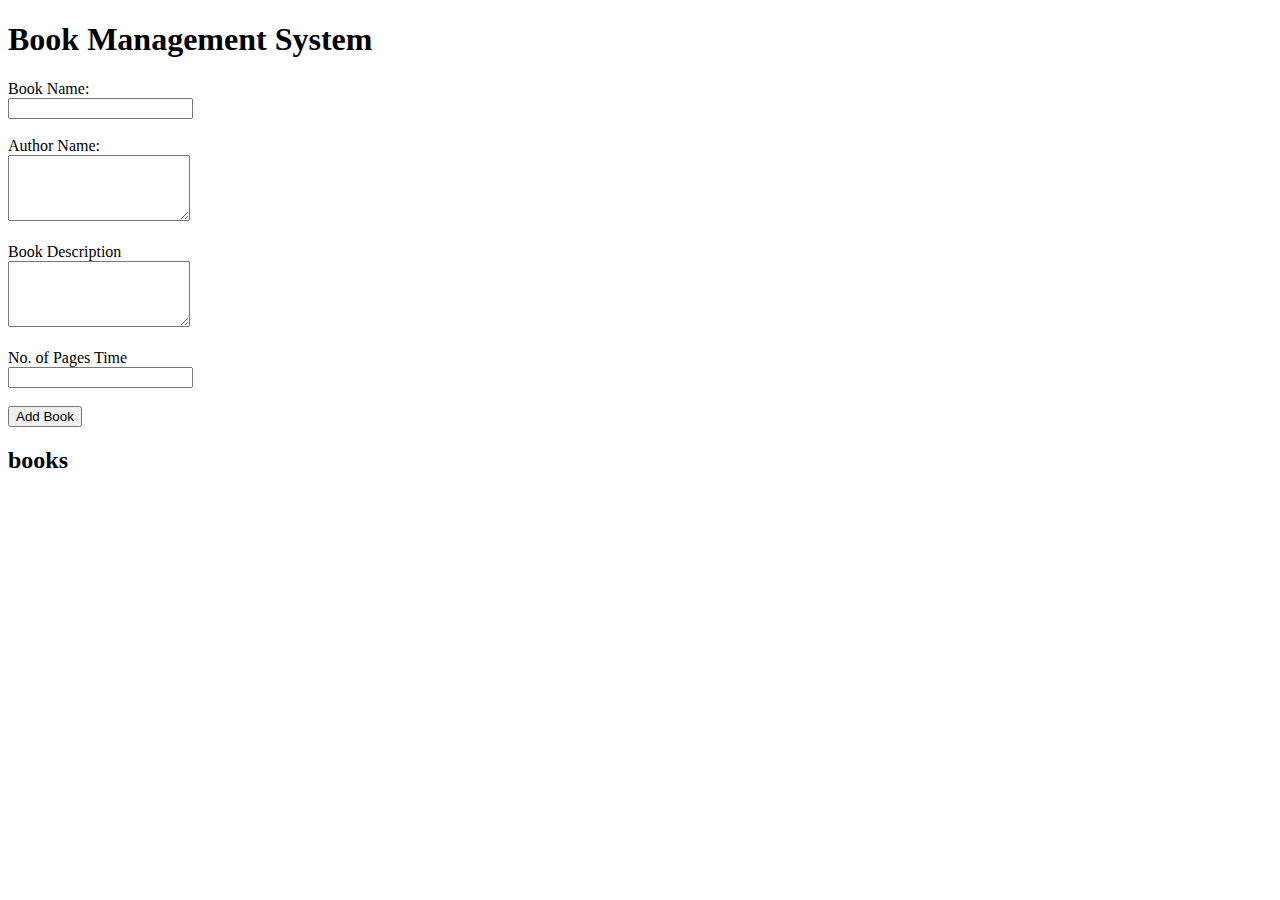
<file: bookSystem/book_system.html>
<!DOCTYPE html>
<html lang="en">
<head>
    <meta charset="UTF-8">
    <title>Book Management System</title>
</head>
<body>
    <h1>Book Management System</h1>
    <label for="bookName">Book Name:</label><br>
    <input type="text" id="bookName"><br><br>
    <label for="authorName">Author Name:</label><br>
    <textarea id="authorName" rows="4"></textarea><br><br>
    <label for="bookDescription">Book Description</label><br>
    <textarea id="bookDescription" rows="4"></textarea><br><br>
    <label for="pagesNumber">No. of Pages Time</label><br>
    <input type="number" id="pagesNumber"><br><br>
    <button onclick="addBook()">Add Book</button>

    <h2>books</h2>
    <div id="books">
        <!-- books will be displayed here -->
    </div>
    <script src="./book_system.js"></script>
</body>
</html>
</file>
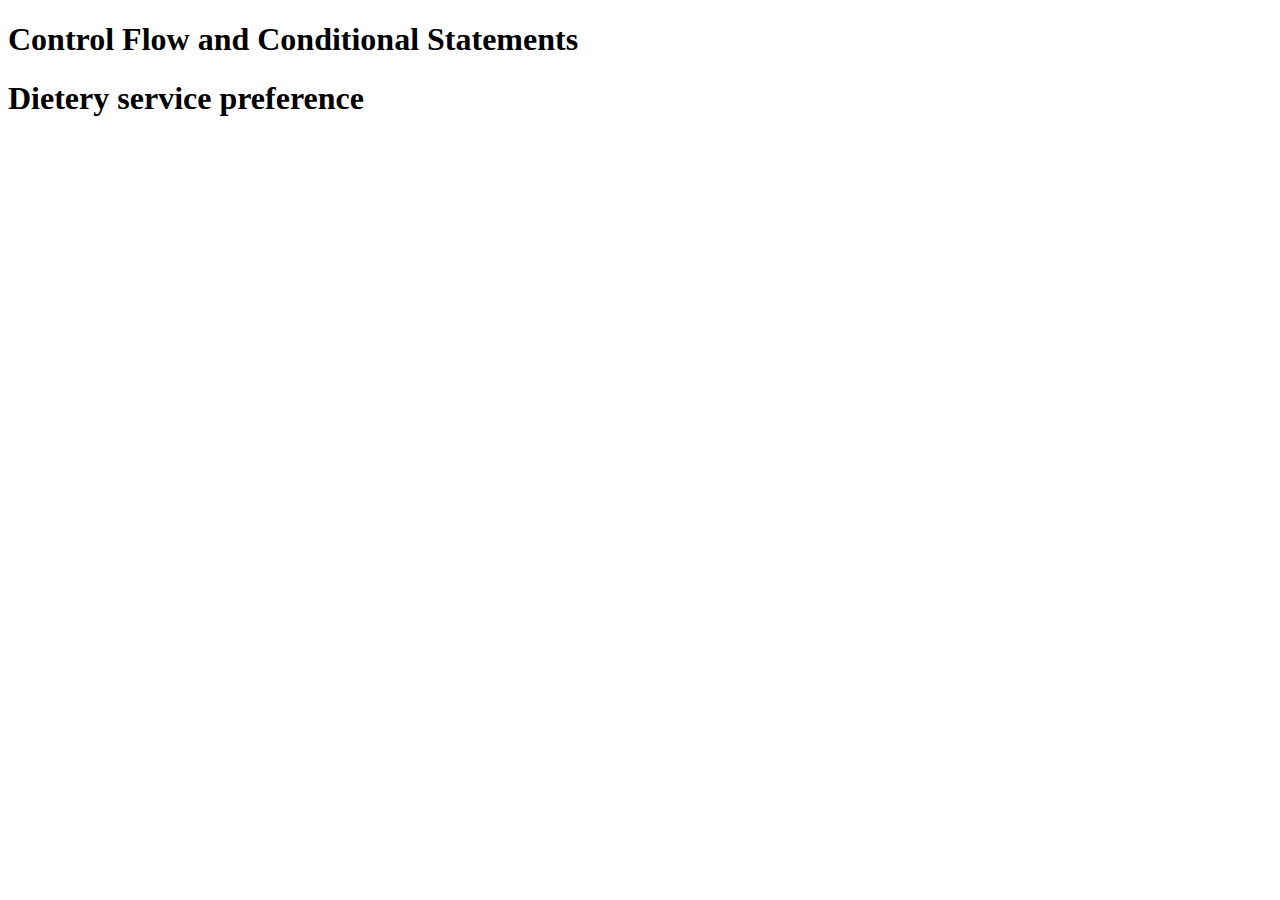
<file: controlFlow/control_flow.html>
<!DOCTYPE html>
<html lang="en">
<head>
    <meta charset="UTF-8">
    <meta name="viewport" content="width=device-width, initial-scale=1.0">
    <title>Control Flow</title>
</head>
<body>
        <h1>Control Flow and Conditional Statements</h1>
    <script src="./control_flow.js"></script>

    <h1>Dietery service preference</h1>
    <script src="./diet.js"></script>
</body>
</html>
</file>
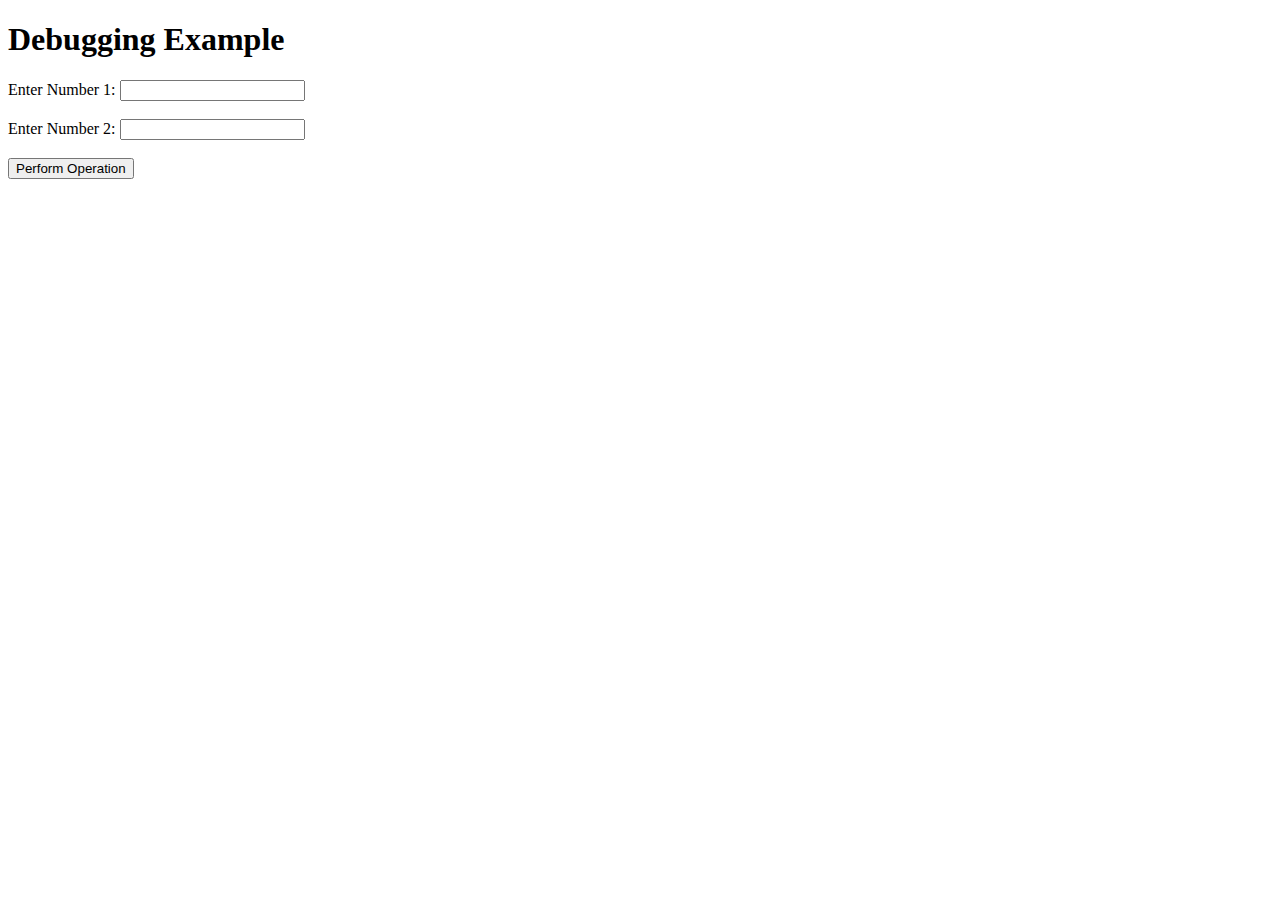
<file: DebugCode/debug_code.html>
<!DOCTYPE html>
<html lang="en">

<head>
    <meta charset="UTF-8">
    <title>Debugging Example</title>
    <script src="./debug_code.js"></script>
</head>

<body>
    <h1>Debugging Example</h1>
    <label for="input1">Enter Number 1:</label>
    <input type="number" id="input1"><br><br>
    <label for="input2">Enter Number 2:</label>
    <input type="number" id="input2"><br><br>
    <button onclick="performOperation()">Perform Operation</button>
    <p id="result"></p>
</body>

</html>
</file>
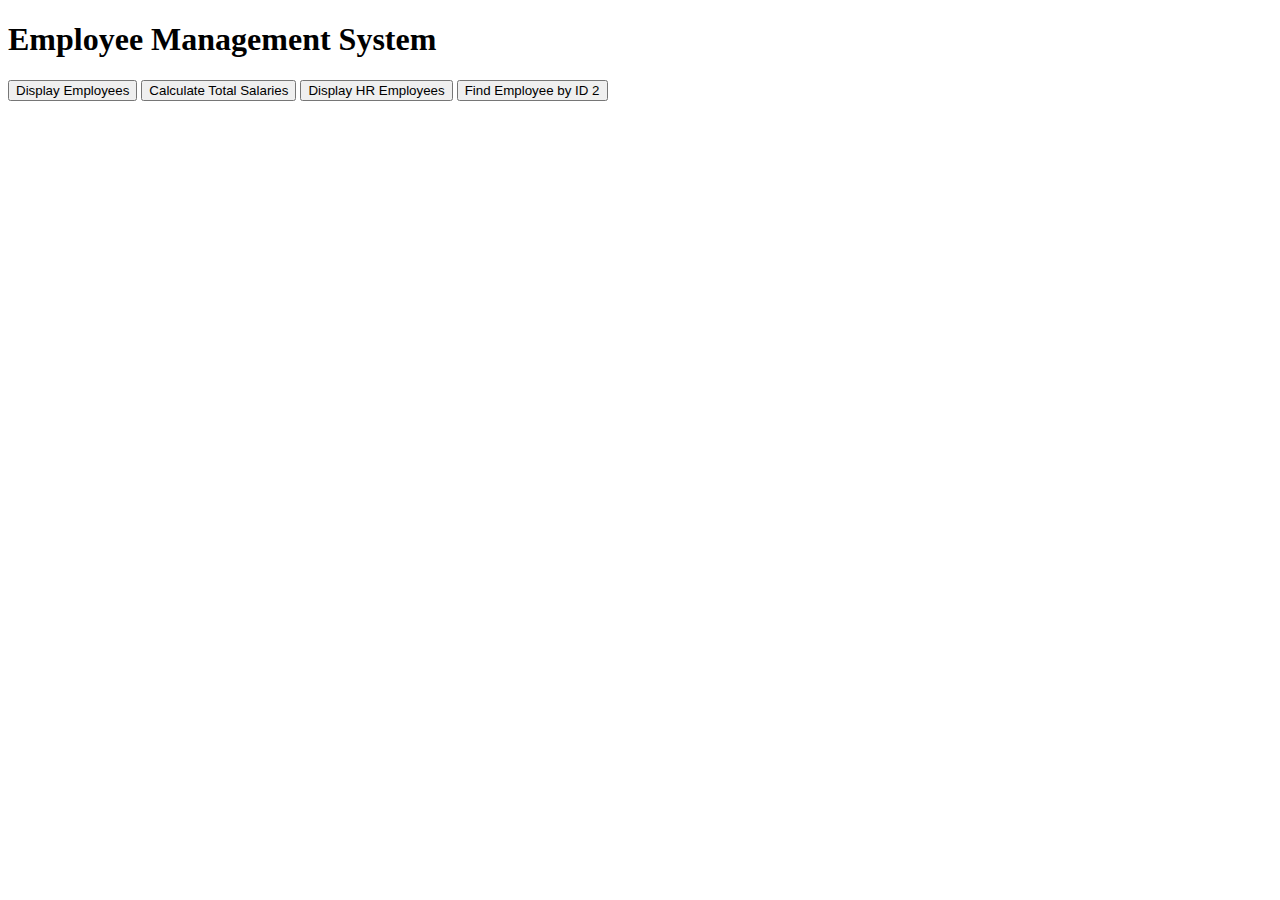
<file: employeeDetails/employee_details.html>
<!DOCTYPE html>
<html>
<head>
  <title>Employee Management System</title>
</head>
<body>
   <h1>Employee Management System</h1>

  <div>
    <button onclick="displayEmployees()">Display Employees</button>
    <button onclick="calculateTotalSalaries()">Calculate Total Salaries</button>
    <button onclick="displayHREmployees()">Display HR Employees</button>
    <button onclick="findEmployeeById(2)">Find Employee by ID 2</button>
  </div>

 <div id="employeesDetails"></div>
<script src="./employee_details.js"></script>
</body>
</html>
</file>
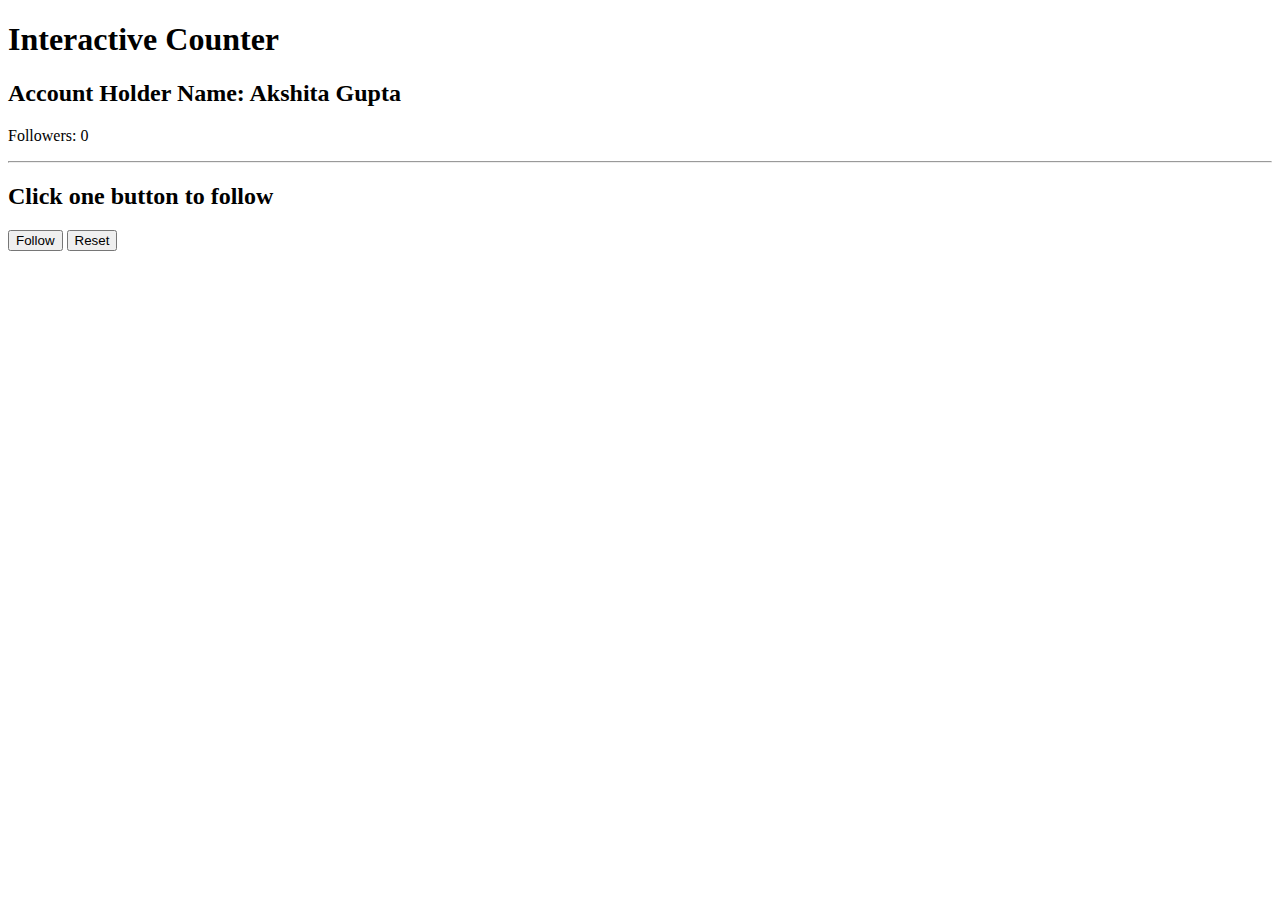
<file: followersCount/followers_count.html>
<!DOCTYPE html>
<html>
<head>
  <title>Interactive Counter</title>
</head>
<body>
  <h1>Interactive Counter</h1>
  <h2>Account Holder Name: Akshita Gupta</h2>
  <p>Followers: <span id="countDisplay">0</span></p>
  <hr>
  <h2>Click one button to follow</h2>
  <button onclick="increaseCount()">Follow</button>
  <button onclick="resetCount()">Reset</button>
  <script src="./followers_count.js"></script>
</body>
</html>
</file>
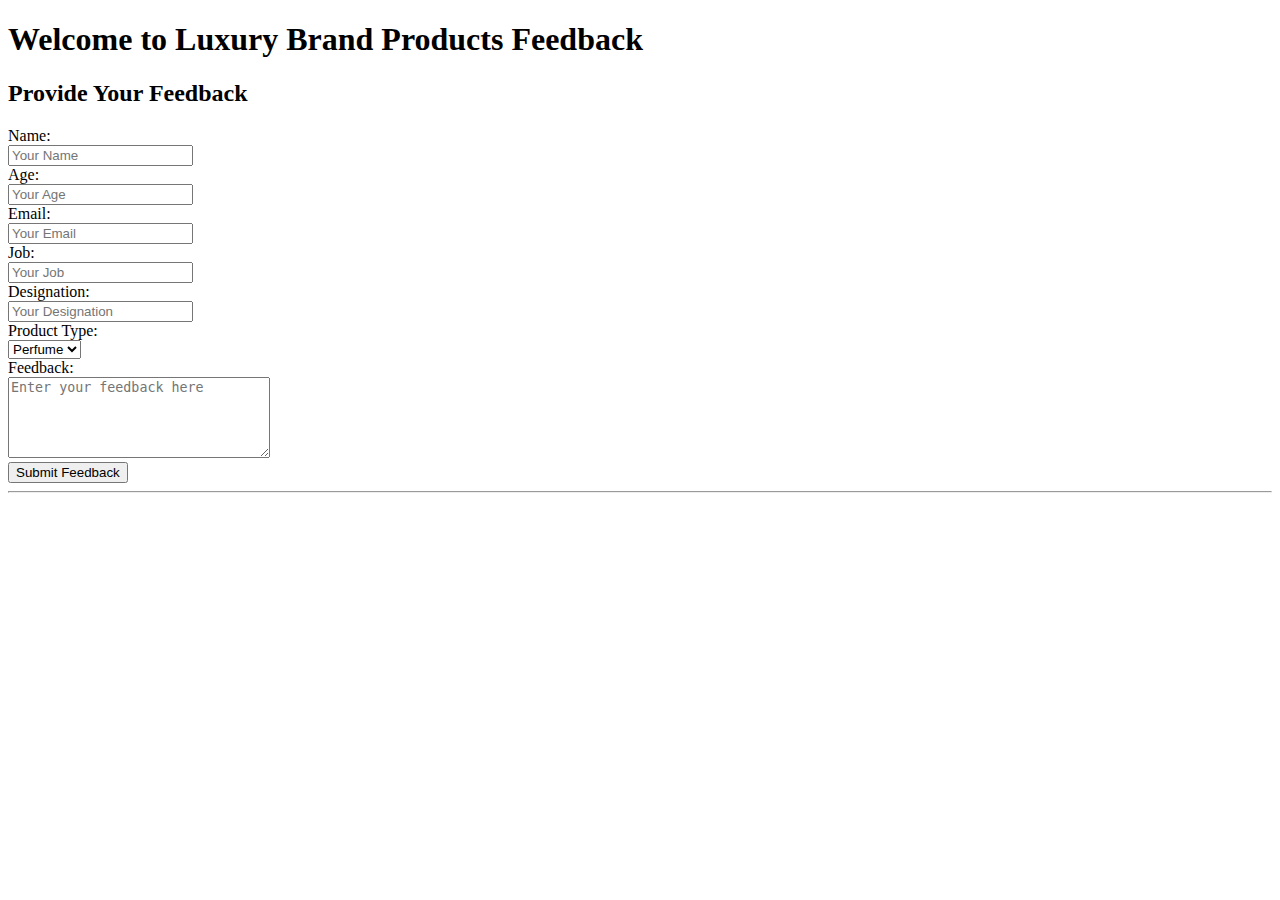
<file: productSurvey/produc_survey.html>
<!DOCTYPE html>
<html>
<head>
  <title>Luxury Brand Feedback</title>
</head>
<body>
  <h1>Welcome to Luxury Brand Products Feedback</h1>
  <h2>Provide Your Feedback</h2>
  <label for="name">Name:</label><br>
  <input type="text" id="name" placeholder="Your Name" required><br>
  <label for="age">Age:</label><br>
  <input type="number" id="age" placeholder="Your Age" required><br>
  <label for="email">Email:</label><br>
  <input type="email" id="email" placeholder="Your Email" required><br>
  <label for="job">Job:</label><br>
  <input type="text" id="job" placeholder="Your Job" required><br>
  <label for="designation">Designation:</label><br>
  <input type="text" id="designation" placeholder="Your Designation" required><br>
  <label for="productType">Product Type:</label><br>
  <select id="productType" required>
    <option value="perfume">Perfume</option>
    <option value="cream">Cream</option>
    <option value="oils">Oils</option>
  </select><br>
  <label for="feedbackText">Feedback:</label><br>
  <textarea id="feedbackText" rows="5" cols="30" placeholder="Enter your feedback here" required></textarea><br>
<button id="submitBtn">Submit Feedback</button>
<hr>
<div id="userInfo" style="display: none;">
  <h2>User Information:</h2>
  <p>Name: <span id="userName"></span></p>
  <p>Age: <span id="userAge"></span></p>
  <p>Email: <span id="userEmail"></span></p>
  <p>Job: <span id="userJob"></span></p>
  <p>Designation: <span id="userDesignation"></span></p>
  <p>Feedback for  <span id="userProductChoice"></span>: <span id="userFeedback"></span></p>
</div>
<script src="./product_survey.js"></script>
</body>
</html>
</file>
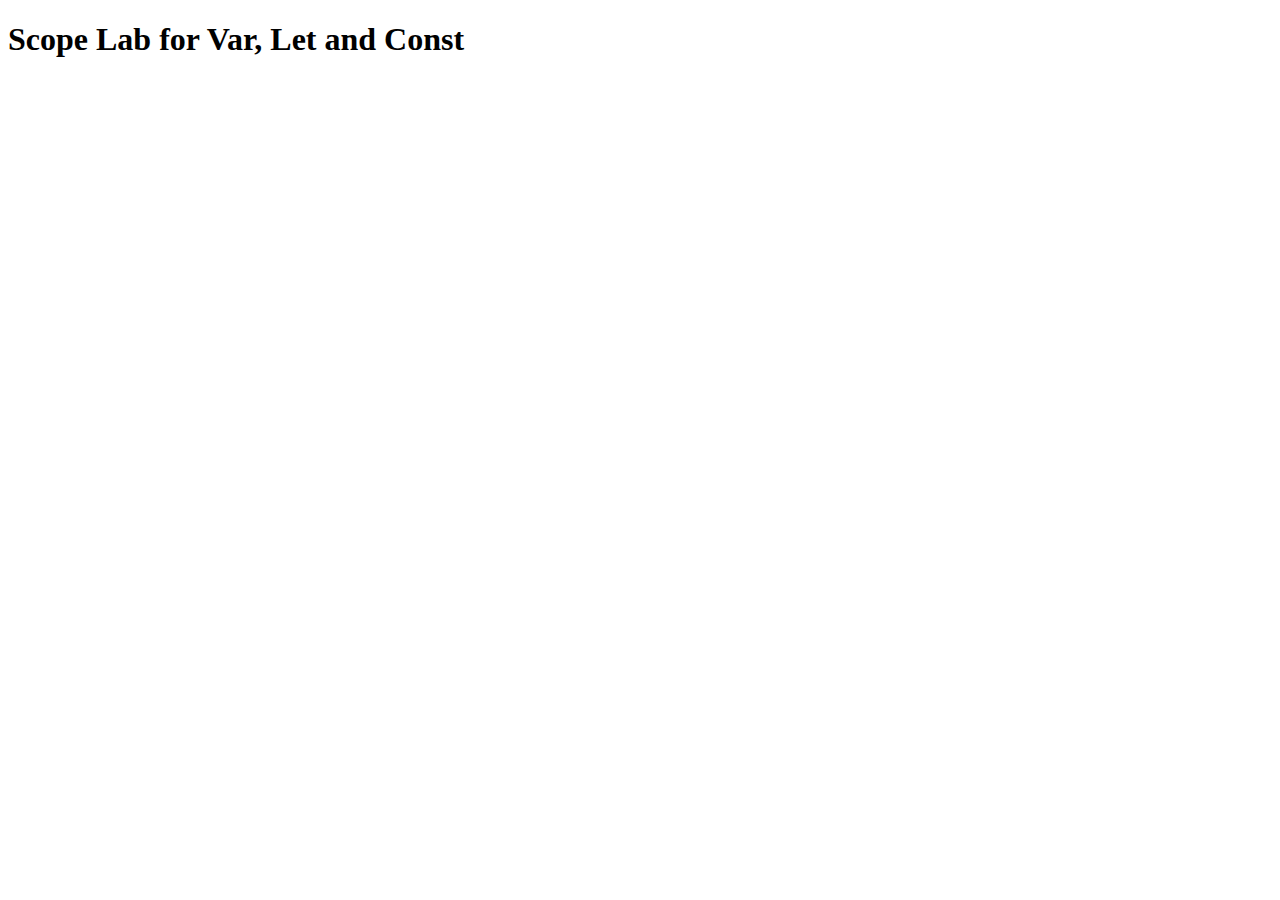
<file: scope/scope_lab.html>
<!DOCTYPE html>
<html lang="en">
<head>
    <meta charset="UTF-8">
    <meta name="viewport" content="width=device-width, initial-scale=1.0">
    <title>Scoped Variables</title>
</head>
<body>
    <h1>Scope Lab for Var, Let and Const</h1>
    </h1>
    <script src="./scope_lab.js"></script>
</body>
</html>
</file>
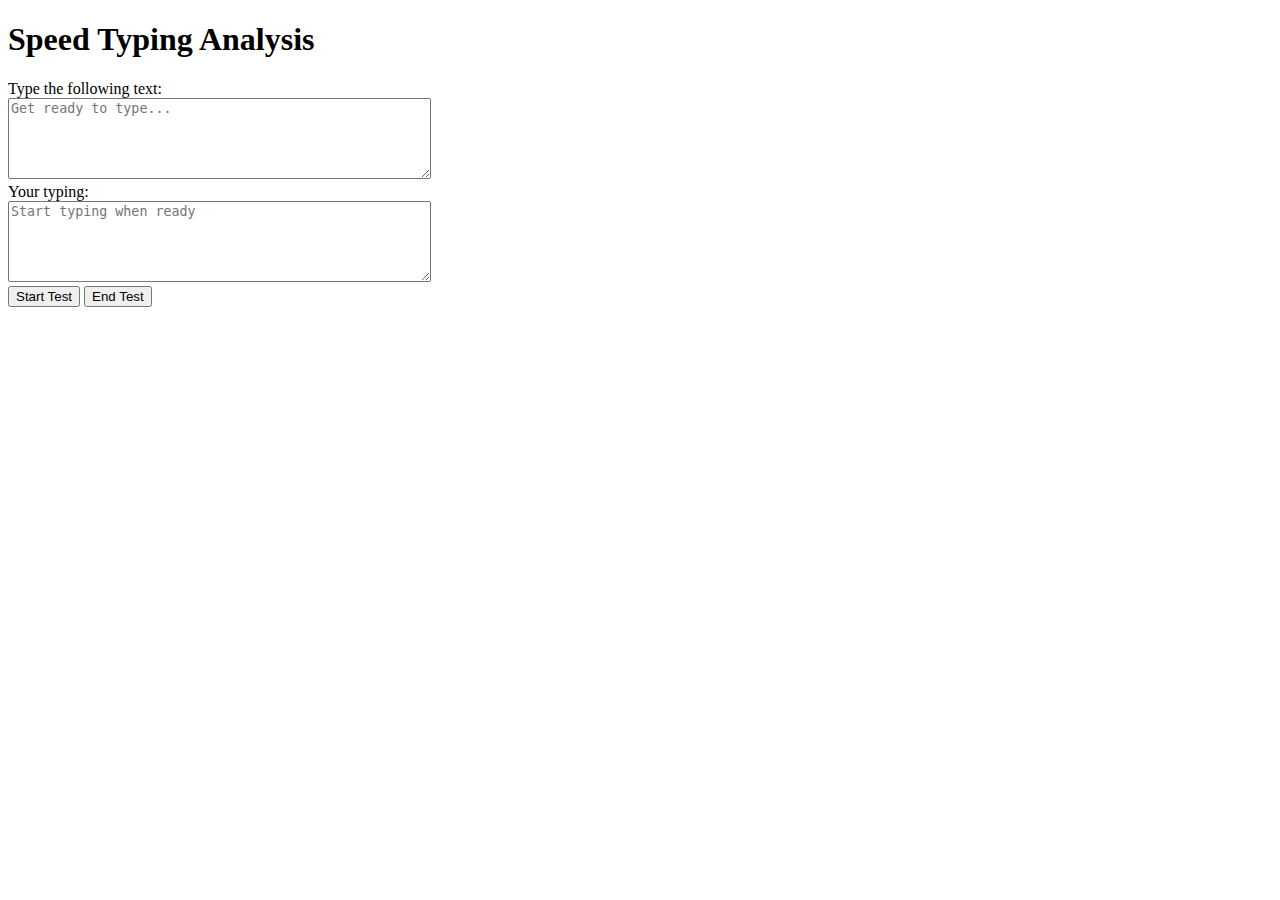
<file: speedAnalysis/speed_analysis.html>
<!DOCTYPE html>
<!DOCTYPE html>
<html>
<head>
  <title>Speed Test Analysis</title>
</head>
<body>
  <h1>Speed Typing Analysis</h1>

    <label for="inputText">Type the following text:</label><br>
    <textarea id="inputText"  cols="50" rows="5" readonly placeholder="Get ready to type..."></textarea><br>

    <label for="userInput">Your typing:</label><br>
    <textarea id="userInput"  cols="50" rows="5" placeholder="Start typing when ready"></textarea><br>
    <button onclick="startTest()">Start Test</button>
        <button onclick="endTest()" id="btn">End Test</button>
    <div id="output"></div>
    <script src="./speed_analysis.js"></script>
</body>
</html>
</file>
